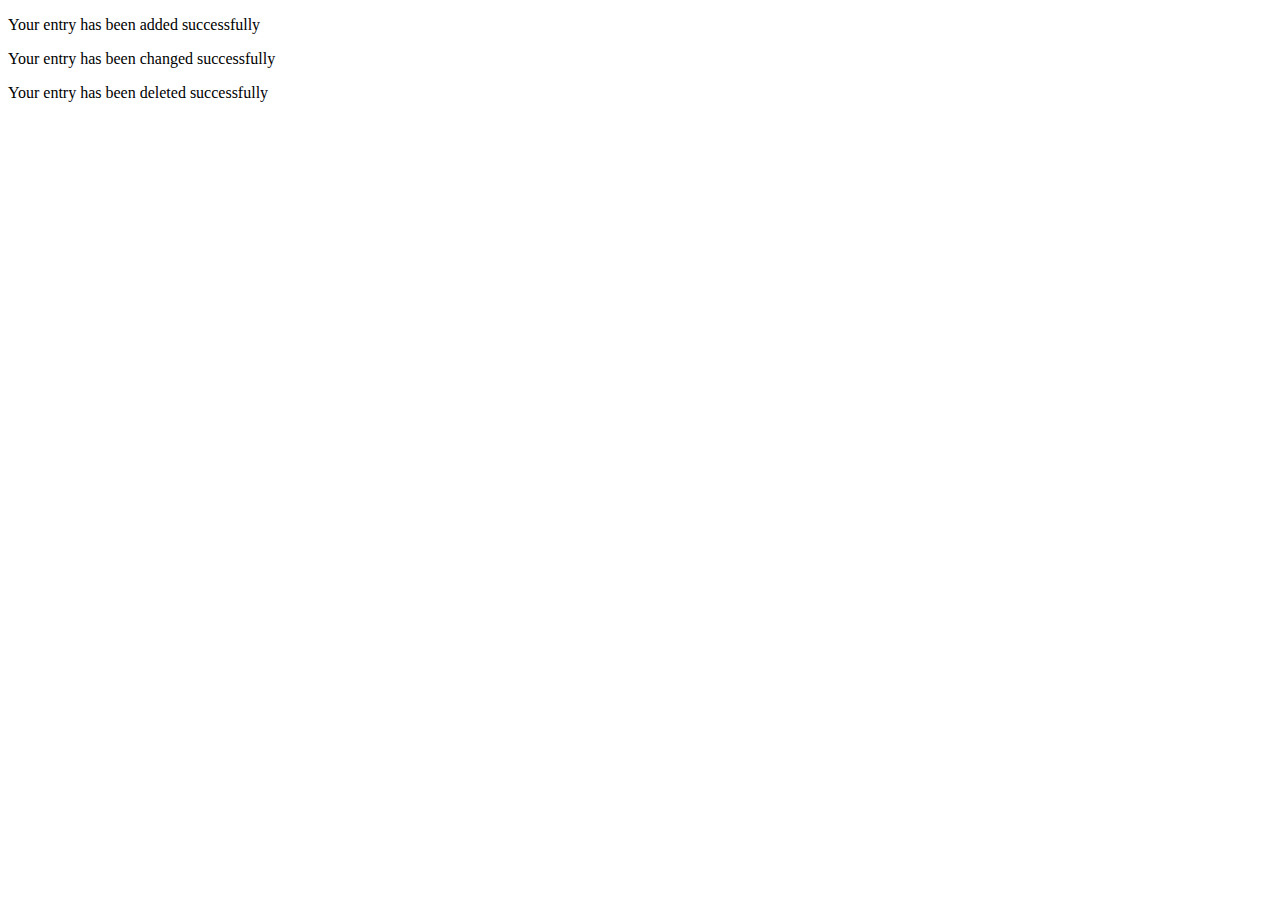
<file: main/templates/homework.html>
<!DOCTYPE html>
<html lang="en">
<head>
    <meta charset="UTF-8">
    <meta name="viewport" content="width=device-width, initial-scale=1.0">
    <title>Document</title>
</head>
<body>
    <p>Your entry has been added successfully</p>
    <p>Your entry has been changed successfully</p>
    <p>Your entry has been deleted successfully</p>
</body>
</html>
</file>
